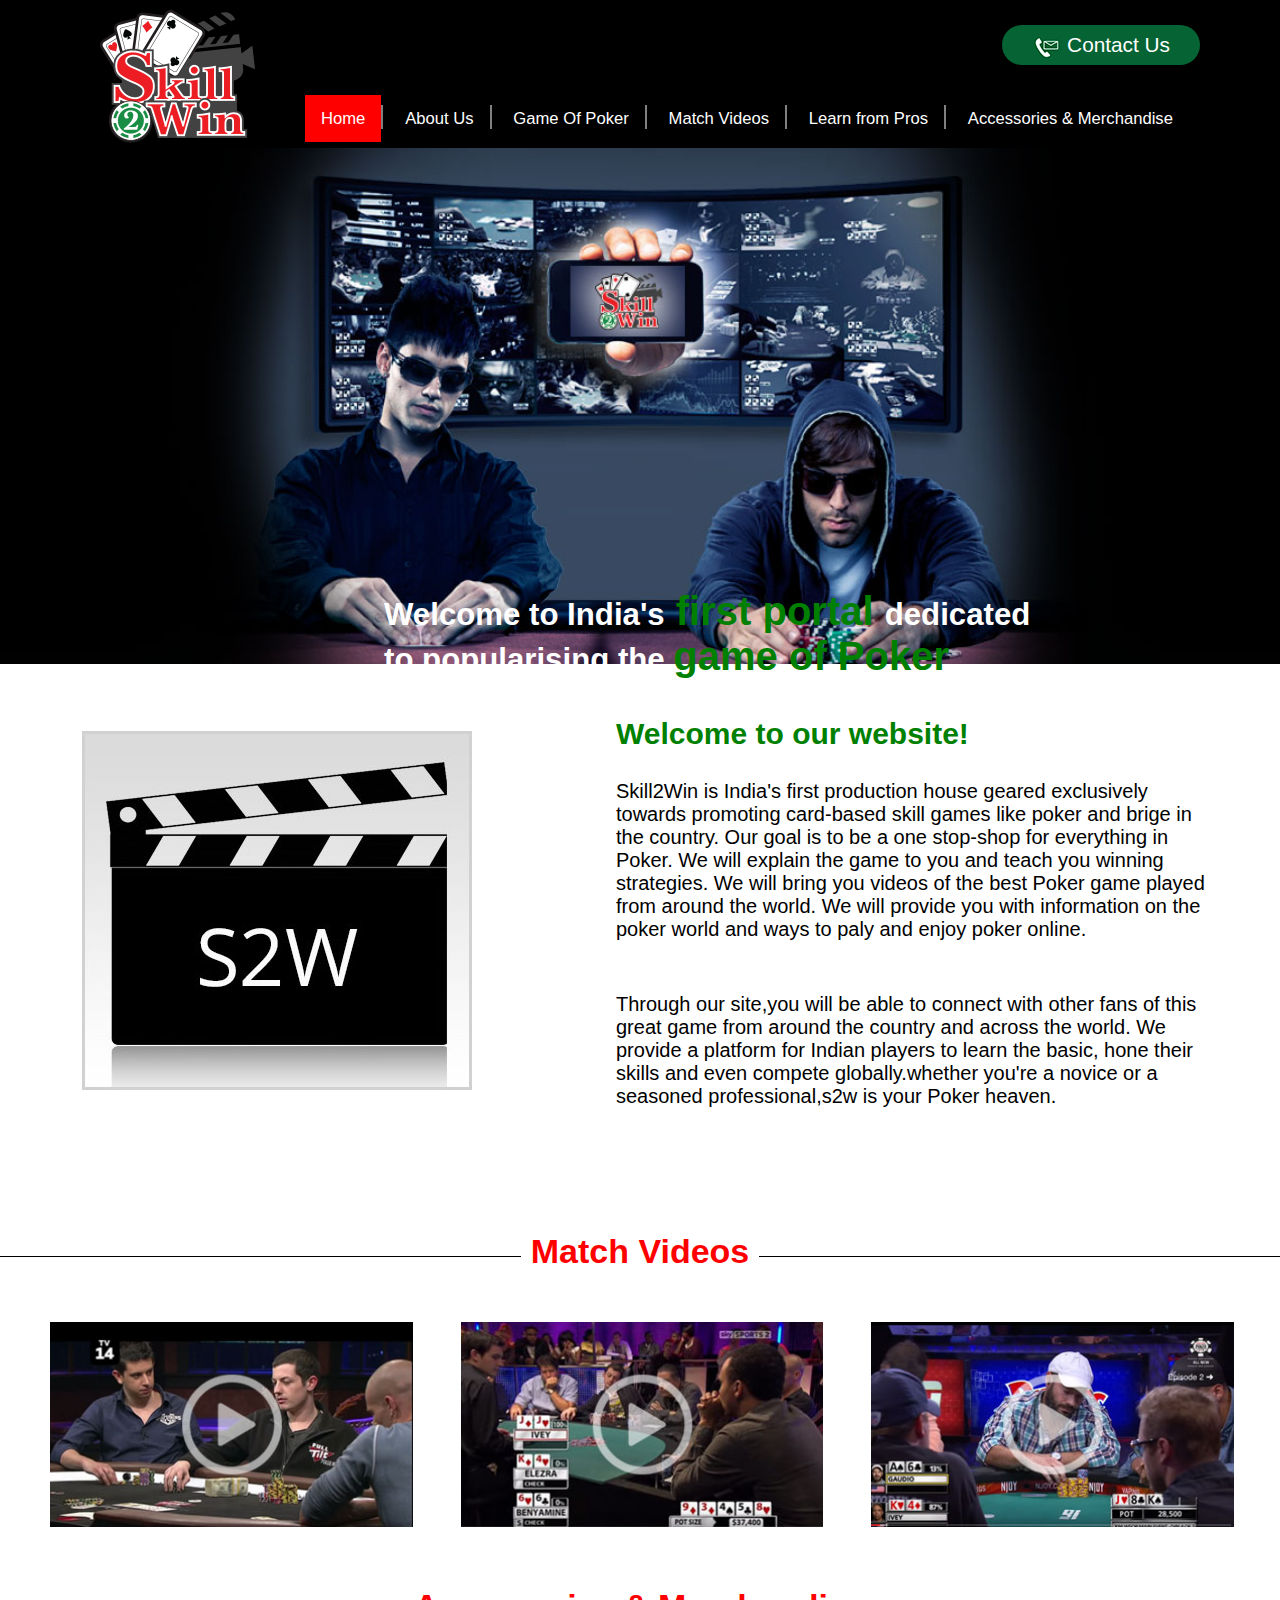
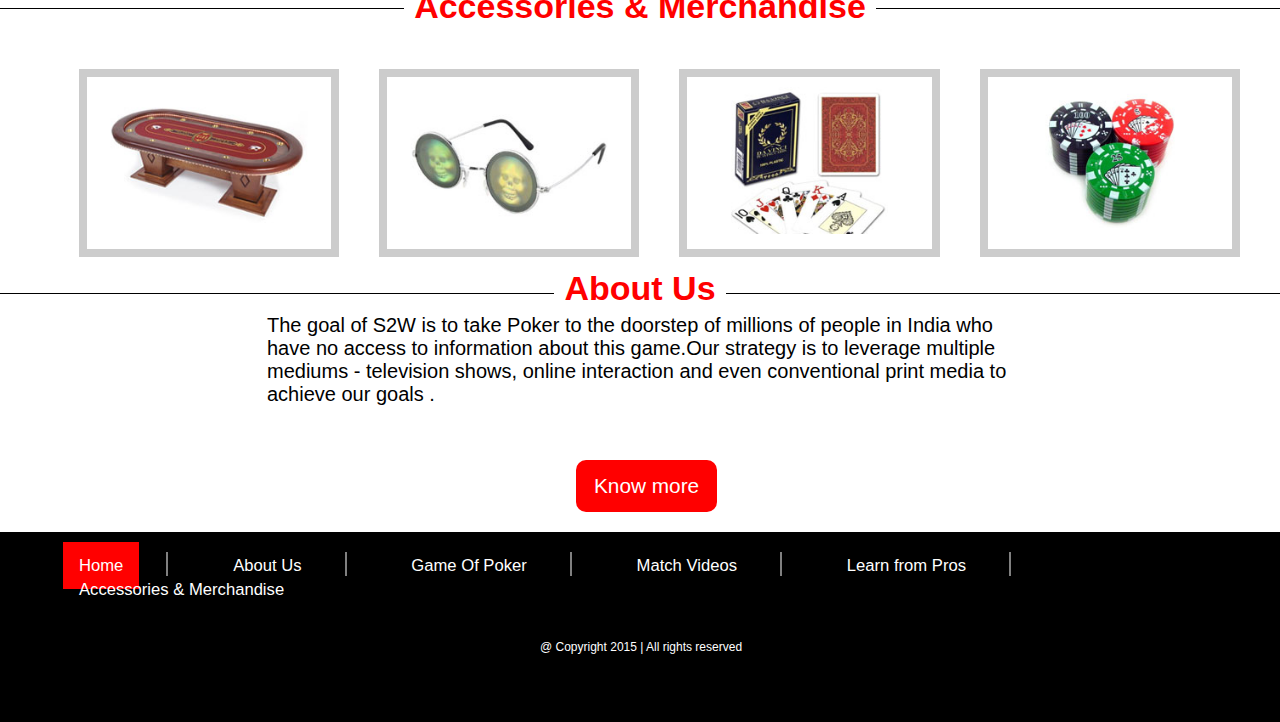
<file: index.html>
<!DOCTYPE html>
<html>
<head>
	<title>UI Task</title>
	<meta name="viewport" content="width=device-width, initial-scale=1">
	<link rel="stylesheet" type="text/css" href="css/style.css">
	<link rel="stylesheet" type="text/css" href="css/mobile-device.css">
</head>
<body>


<!--  header part  -->

	<header>

		<div class="div-logo">

	<a href="index.html">	<img src="images/logo.png" class="logo"></a>

		</div>

			<!--  contact logo and anchor tag -->

		<div class="contact-logo">
			<a href="form.html" class=""><img src="images/contact-icon.png"> Contact Us</a>
		</div>				


		<!--  navigaton bar area -->


		<nav>
			



			<ul class="main-nav">
				<li>
					<a href="index.html" class="active">Home</a>
				</li>

				<li>
					<a href="#">About Us</a>
				</li>

				<li>
					<a href="#">Game Of Poker</a>
				</li>

				<li>
					<a href="#">Match Videos</a>
				</li>

				<li>
					<a href="#">Learn from Pros</a>
				</li>

				<li>
					<a href="#">Accessories & Merchandise</a>
				</li>
			</ul>
		</nav>

	</header>



	<!--  banner area  -->
	<div class="banner-img">
		<img src="images/banner-img.jpg">
	
		<h2 class="nav-desc">Welcome to India's<span class="span"> first portal </span>dedicated<br />to popularising the <span>game of Poker </span></h2>
	</div>

<div>

		<!--  section area with  image -->

		<div class="section-container">
			
			<img src="images/s2w.jpg">
		
			<div class="content">
				
				<h2>Welcome to our website!</h2>
				<p><span>Skill2Win</span> is India's first production house geared exclusively towards promoting card-based skill games like poker and brige in the country. Our goal is to be a one stop-shop for everything in Poker. We will explain the game to you and teach you winning strategies. We will bring you videos of the best Poker game played from around the world. We will provide you with information on the poker world and ways to paly and enjoy poker online.</p>

				<br />
			<p>	Through our site,you will be able to connect with other fans of this great game from around the country and across the world. We provide a platform for Indian players to learn the basic, hone their skills and even compete globally.whether you're a novice or a seasoned professional,s2w is your Poker heaven. </p>
			</div>
		</div>

		<!--  match videos area and three images -->

		<div class="section-container2">
			
			<h3><span class="match">Match Videos</span></h3>
		

		<div class="match-video">
  <div class="column">
    <img src="images/video-1.jpg" alt="Snow" style="width:100%">
  </div>
  <div class="column">
    <img src="images/video-2.jpg" alt="Forest" style="width:100%">
  </div>
  <div class="column">
    <img src="images/video-3.jpg" alt="Mountains" style="width:100%">


</div>
  </div>	
  </div>	
<!--  Accessories area and four images  -->


	<div class="accessoris-text">
		<h3><span>Accessories & Merchandise</span></h3>

</div>
</div>

		<div class="accessories-container">
  <div class="column1">
    <img src="images/a-1.jpg" alt="Snow" style="width:100%">
  </div>
  <div class="column1">
    <img src="images/a-2.jpg" alt="Forest" style="width:100%">
  </div>
  <div class="column1">
    <img src="images/a-3.jpg" alt="Mountains" style="width:100%">



  </div>

  <div class="column1">
    <img src="images/a-4.jpg" alt="Mountains" style="width:100%">



  </div>


</div>


		<div class="about-section">
			

			<h3><span style="color: red;">About Us</span></h3>






			<p>The goal of S2W is to take Poker to the doorstep of millions of people in India who have no access to information about this game.Our strategy is to leverage multiple mediums - television shows, online interaction and even conventional print media to achieve our goals . </p>

				<a href="#" class="active">Know more</a>








		</div>


		<!--  footer section area  -->

		<footer>
			
		<ul class="footer">
				<li>
					<a href="#" class="active">Home</a>
				</li>

				<li>
					<a href="#">About Us</a>
				</li>

				<li>
					<a href="#">Game Of Poker</a>
				</li>

				<li>
					<a href="#">Match Videos</a>
				</li>

				<li>
					<a href="#">Learn from Pros</a>
				</li>

				<li>
					<a href="#">Accessories & Merchandise</a>
				</li>
			</ul>			
			<p class="copyright">@ Copyright 2015 | All rights reserved</p>
		</footer>

</body>
</html>
</file>
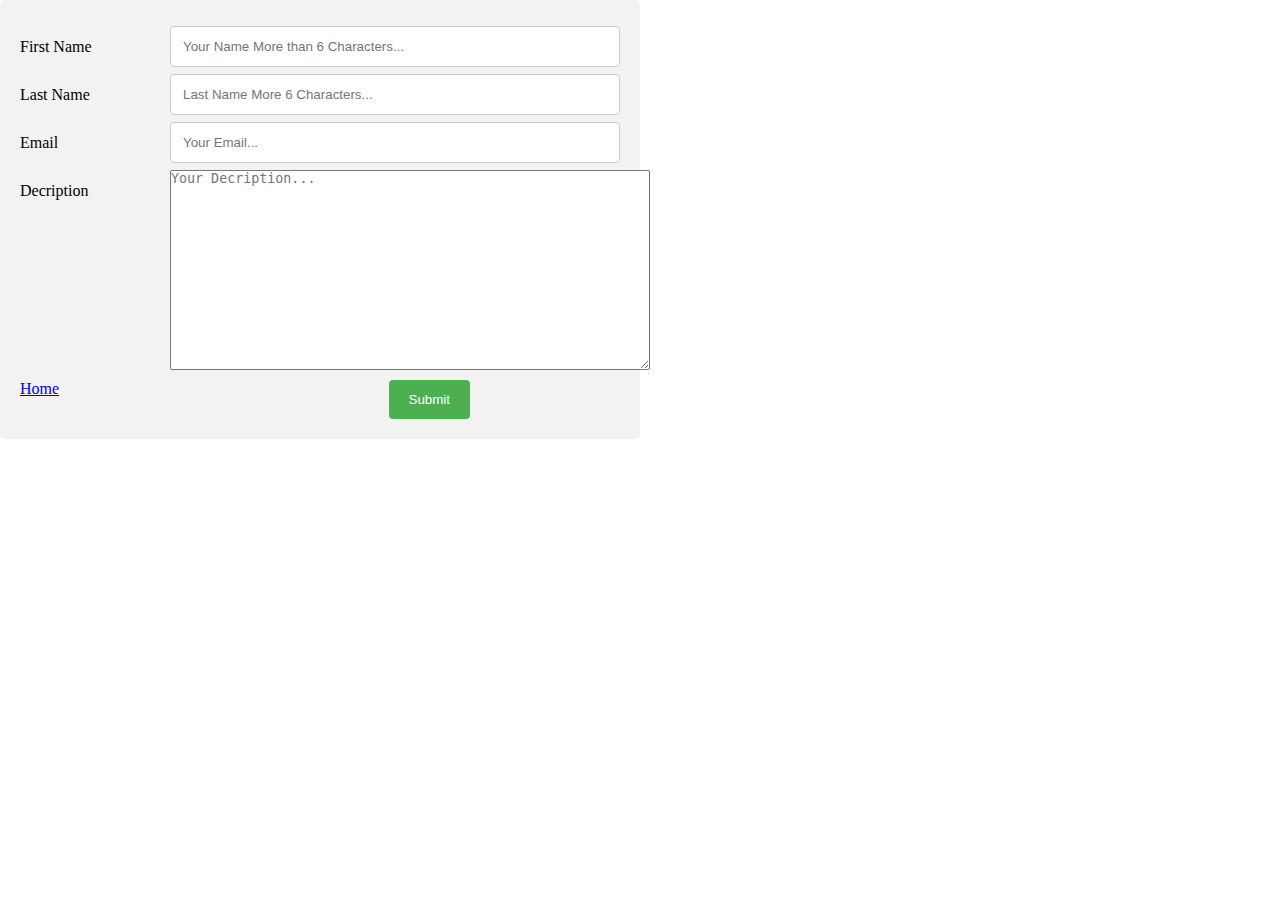
<file: form.html>
<!DOCTYPE html>
<html>
<head>
	<title>Form Task</title>
<link rel="stylesheet" type="text/css" href="css/form.css">
	<script src="js/myjs.js"></script>

</head>
<body>

	<div class="form-container">

		<div class="clear_fix">	
			<form name="myForm" onsubmit="return validateForm()" method="POST">
		<div class="label_column">
			<label>First Name</label>

		</div>

		<div class="input_column">
			<input type="text" name="fname" placeholder="Your Name More than 6 Characters...">
			<span id="fprint"></span>
		</div>

	</div>
	<div class="clear_fix">
		<div class="label_column">
			<label>Last Name</label>

		</div>

		<div class="input_column">
			<input type="text" name="lname" placeholder="Last Name More 6 Characters...">
			<span id="lprint"></span>
		</div>
		</div>
		<div class="clear_fix">
		<div class="label_column">
			<label>Email</label>

		</div>


		<div class="input_column">
			<input type="email" name="email" placeholder="Your Email...">
			<span id="pemail"></span>
		</div>

		</div>
		<div class="clear_fix">

		<div class="label_column">
			<label>Decription</label>

		</div>

		<div class="input_column">
			 <textarea name="des" placeholder="Your Decription..." style="height:200px;width: 480px;"></textarea>
			<span id="pdec"></span>
		</div>
</div>
	
	<div class="clear_fix">

		<div class="input_column">
			<input type="submit" value="Submit">
			<a href="index.html">Home</a>
		</div>
			
		

	</div>
</form>	
	</div>
</body>
</html>
</file>
<file: css/style.css>
*
{
	margin: 0;
	padding: 0;
	box-sizing: border-box;
}

body

{
	font-size: 1.3rem;
	overflow-x: hidden;

	font-family: 'Roboto',sans-serif;
}

header
{
	/*background-image:  url(../images/banner-img.jpg);*/
	
	background-color: black;
	overflow: hidden;

}

.row

{
	margin: 0 auto;
}

.div-logo

{
float: left;
margin: 10px 50px 0 100px;
}

.div-logo> img{
	width: 130px;
}

.clearfix:after

{
	content: ".";
	visibility: hidden;
	display: block;
	height: 0px;
	clear: both;
}

nav{
    margin-top: 105px;
}

.main-nav

{
	position: relative;
}

.main-nav li

{
	display: inline-block;
	list-style: none;
	 border-right: 2px solid grey;
	 /*margin-bottom: 2px;*/
}

.main-nav li:last-child{
	border-right: none;
}

.main-nav li a

{
	color: #fff;
	text-decoration: none;
	/*text-transform: uppercase;*/
	font-size: 80%;
 	padding: 14px 16px;
	font-weight: 70;
	margin-bottom: 1px;
}


.main-nav li a:hover{
	background-color: red;
}
.banner-img > img
{
	width: 100%;
	height: 80%;
	position: relative;
}

.contact-logo{
	float: right;

	margin: 40px 40px 0px 0px;
}

.contact-logo > a
{
	padding: 0px 30px;
	margin-top: -15px;
	margin-right: 40px;
	text-decoration: none;
	border-radius: 40px;

	background-color: #056334;
	color: white;
	vertical-align: middle;
	display: block;
	line-height: 40px;

}

/*contact logo image*/

.contact-logo>a > img{
	display: inline-block;
	vertical-align: middle;
}

/*contact logo text color*/

header.contact-logo a 

{
	color: #fff;
}

/* section-container css*/

.section-container

{
	    margin: 62px 66px 142px 82px;
}



/* content heading css*/
.content > h2

{
	margin: -378px 105px 68px 534px;
	color: green;
	font-size: 30px;
}

/* content paragraph css*/
.content > p

{
	margin: -39.8px 9px 68px 534px;
	font-size: 20px;
}

.section-container2 >h3
{
	width:100%; 
    text-align:center; 
    border-bottom: 1px solid black; 
    line-height:0.1em; 
     margin:10px 0 20px;

}

h3 >span
{
	color: red;
	font-size: 34px;
    background-color: white;
    padding: 0 10px;
}
/* section 2 heading css*/
/*
.section-container2 >h2
{
	text-align: center;
	color: red;
	border: bottom;
}*/



/* li active pseudo class*/

li .active

{
	background: red;
	color: white;
}

/* heading navigation-description */

 h2.nav-desc

 {
 	 position: absolute;
 	 color: white;
 	 margin-left: 30%;
    top: 589px
   	
 }



 h2 >span

 {
 	color: green;
 	text-align: center;
 	font-size: 40px;
 }

.match-video

{
	overflow: hidden;
	margin-top: 30px;
}

/* column class inside the match-video class*/
.column {
  float: left;
  width: 28.33%;
  /*padding: 4px;*/
 /* margin-left: 29px;
  margin-right: 20px;*/
  margin:  35px -2px 22px 50px;
}



.accessoris-text 
{
	
	text-align: center;
	color: red;
	font-size: 30px;
	border-bottom: 1px solid black; 
     line-height:0.1em; 
     margin-top: 50px;

	            
}

 .accessoris-text>h4 

{
	background-color: white;
    padding: 0 10px;
    margin-top: 70px;
}
.accessories-container

{
	margin-top: 40px;
}

.column1 {
  float: left;
  width: 20.33%;
  padding: 10px;
  margin:20px -39px 30px 79px;
   border: 8px solid #ccc;
}

.about-section > h3

{
	text-align: center;
	border-bottom:  1px solid #ccc;
	width:100%; 
    text-align:center; 
    border-bottom: 1px solid black; 
    line-height:0.1em; 
     margin:10px 0 20px;
}


.about-section>p

{

	margin: 11px 258px 54px 267px;
	font-size: 20px;

}

.about-section >a

{
	
	text-decoration: none;
	border-radius: 10px;

	background: red;
	color: white;
	
	display: inline-block;
	line-height: 40px;
	margin-left: 45%;
	padding:6px 18px;
}


footer

{
	background: black;
	padding: 20px;
	margin-top: 20px;


}


.footer li

{
	display: inline-block;
	list-style: none;
	 border-right: 2px solid grey;
	 /*margin-bottom: 2px;*/
}

.footer li:last-child{
	border-right: none;
}

.footer li a

{
	color: #fff;
	text-decoration: none;
	/*text-transform: uppercase;*/
	font-size: 80%;
    padding: 14px 16px;
	font-weight: 70;

	margin: 36px 27px 35px 43px;
	
}


footer> p

{
  margin: 38px 27px 46px 518px;
 	
      font-size: 12px;
	color: white;
	border: 2px solid black;
}

footer li >a 

{
	color: red;
}
</file>
<file: css/mobile-device.css>
@media only screen and (max-width: 768px) {
 
	body
	{
		font-size: 14px;

	}

	.section-container

	{
		display: none;
	}

.accessories-container 

{
		margin-top: 30px;

}
 
 h2>span

 {
 	display: none;
 }

 footer >p

 {
 	text-align: center;
 }

.column1

{
	 float: left;
  width: auto;
  padding: 10px;
  margin:20px 20px 30px 40px;
   border: 2px solid #ccc;
}
.about-section

{
	margin-left: 27%;

}

.about-section p

{
	display: none;

}
	/*footer li a 

	{
		display: none;
	}*/

}


@media (min-width: 1281px) {
  
  
}
</file>
<file: css/form.css>
*
{
	margin: 0%;
	padding: 0%;
	box-sizing: border-box;
}

/* form container css*/

.form-container

{
	border-radius: 5px;
	background-color:  #f2f2f2;
	padding: 20px;
	width: 50%;
}

/* for label */

.label_column
{
	float: left;
	width: 25%;
	margin-top: 6px;

}
 /* form input text*/

.input_column {
  float: left;
  width: 75%;
  margin-top: 6px;
}

/* for label*/

label
{
	padding: 12px 12px 12px 0px;
	display: inline-block;
}

input[type=text],Email
{
	width: 100%;
	padding: 12px;
	 border: 1px solid #ccc;
  border-radius: 4px;
}

/* For the mail */

input[type=email],Email
{
	width: 100%;
	padding: 12px;
	 border: 1px solid #ccc;
  border-radius: 4px;
}

/* for submit button

*/

input[type=submit] {
  background-color: #4CAF50;
  color: white;
  padding: 12px 20px;
  border: none;
  border-radius: 4px;
  cursor: pointer;
  float: right;
}
/* for float clear fix*/

.clear_fix:after {
  content: "";
  display: table;
  clear: both;
}*/
</file>
